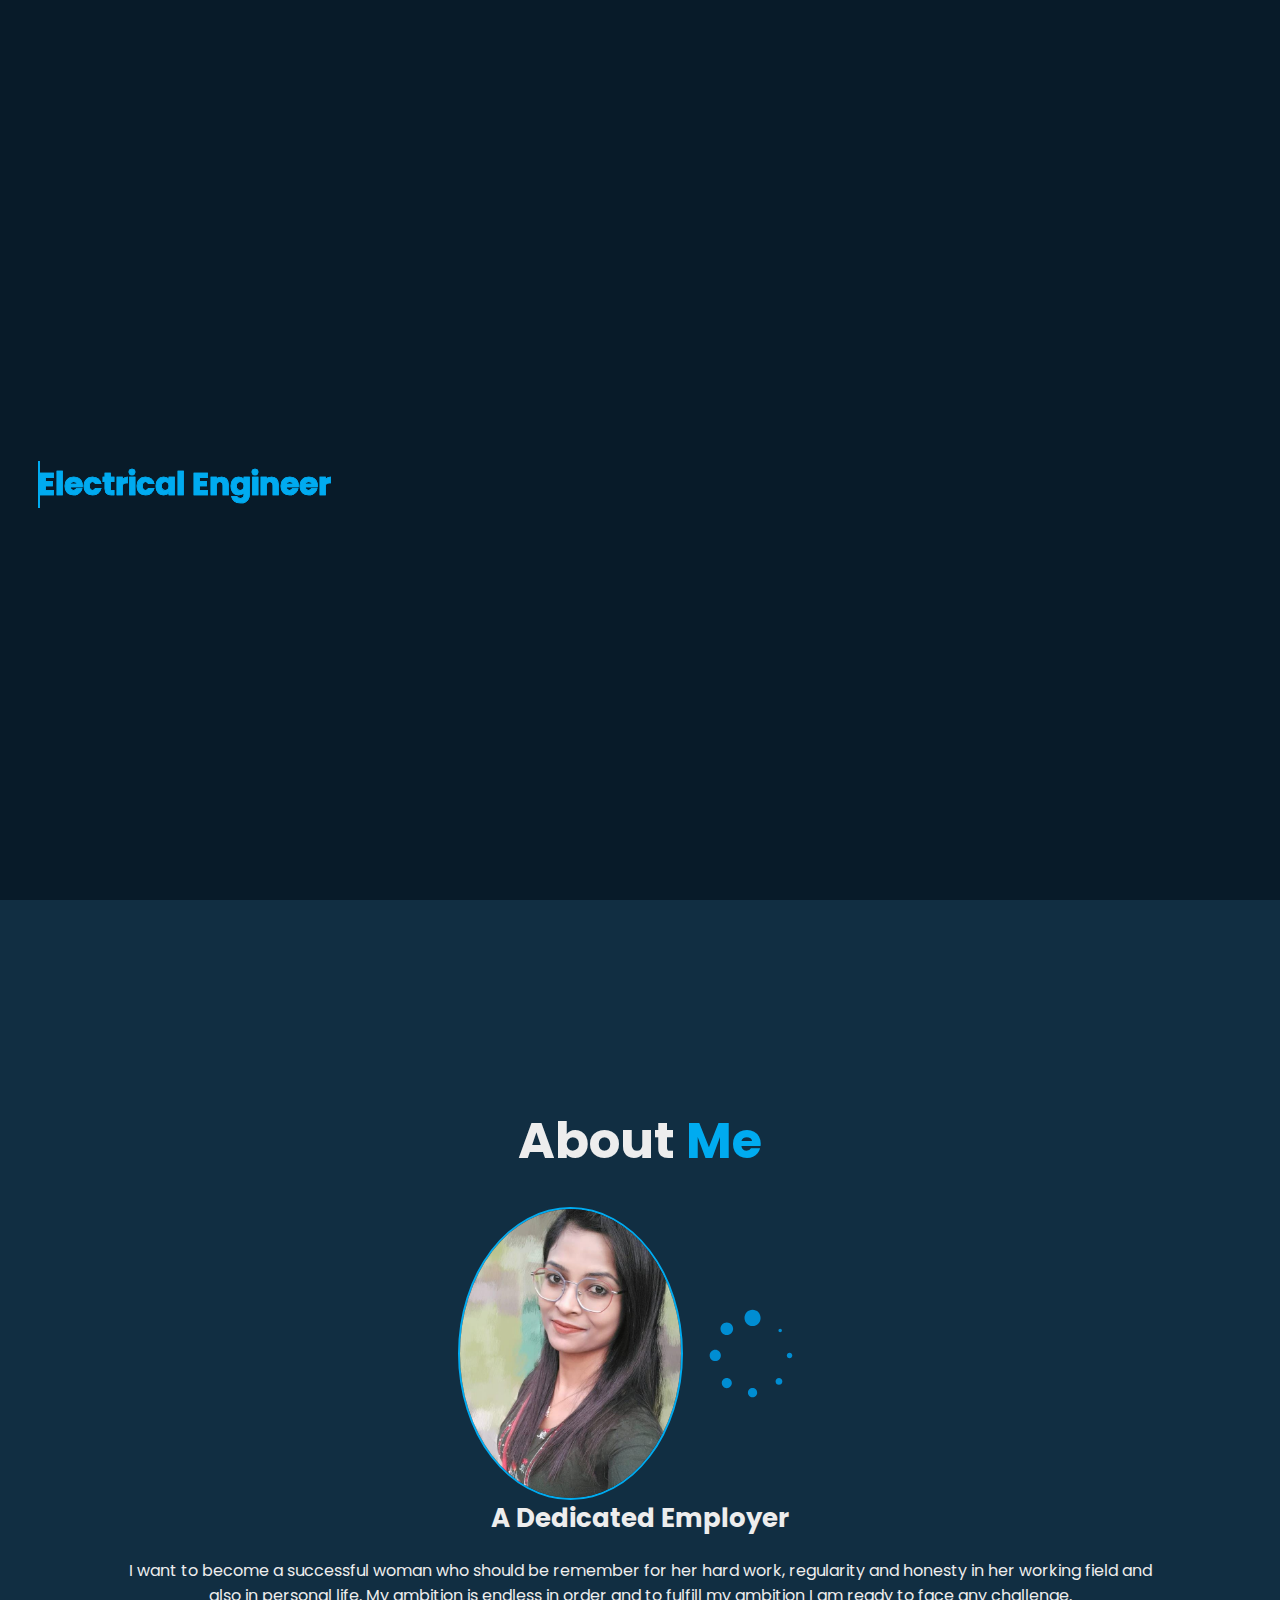
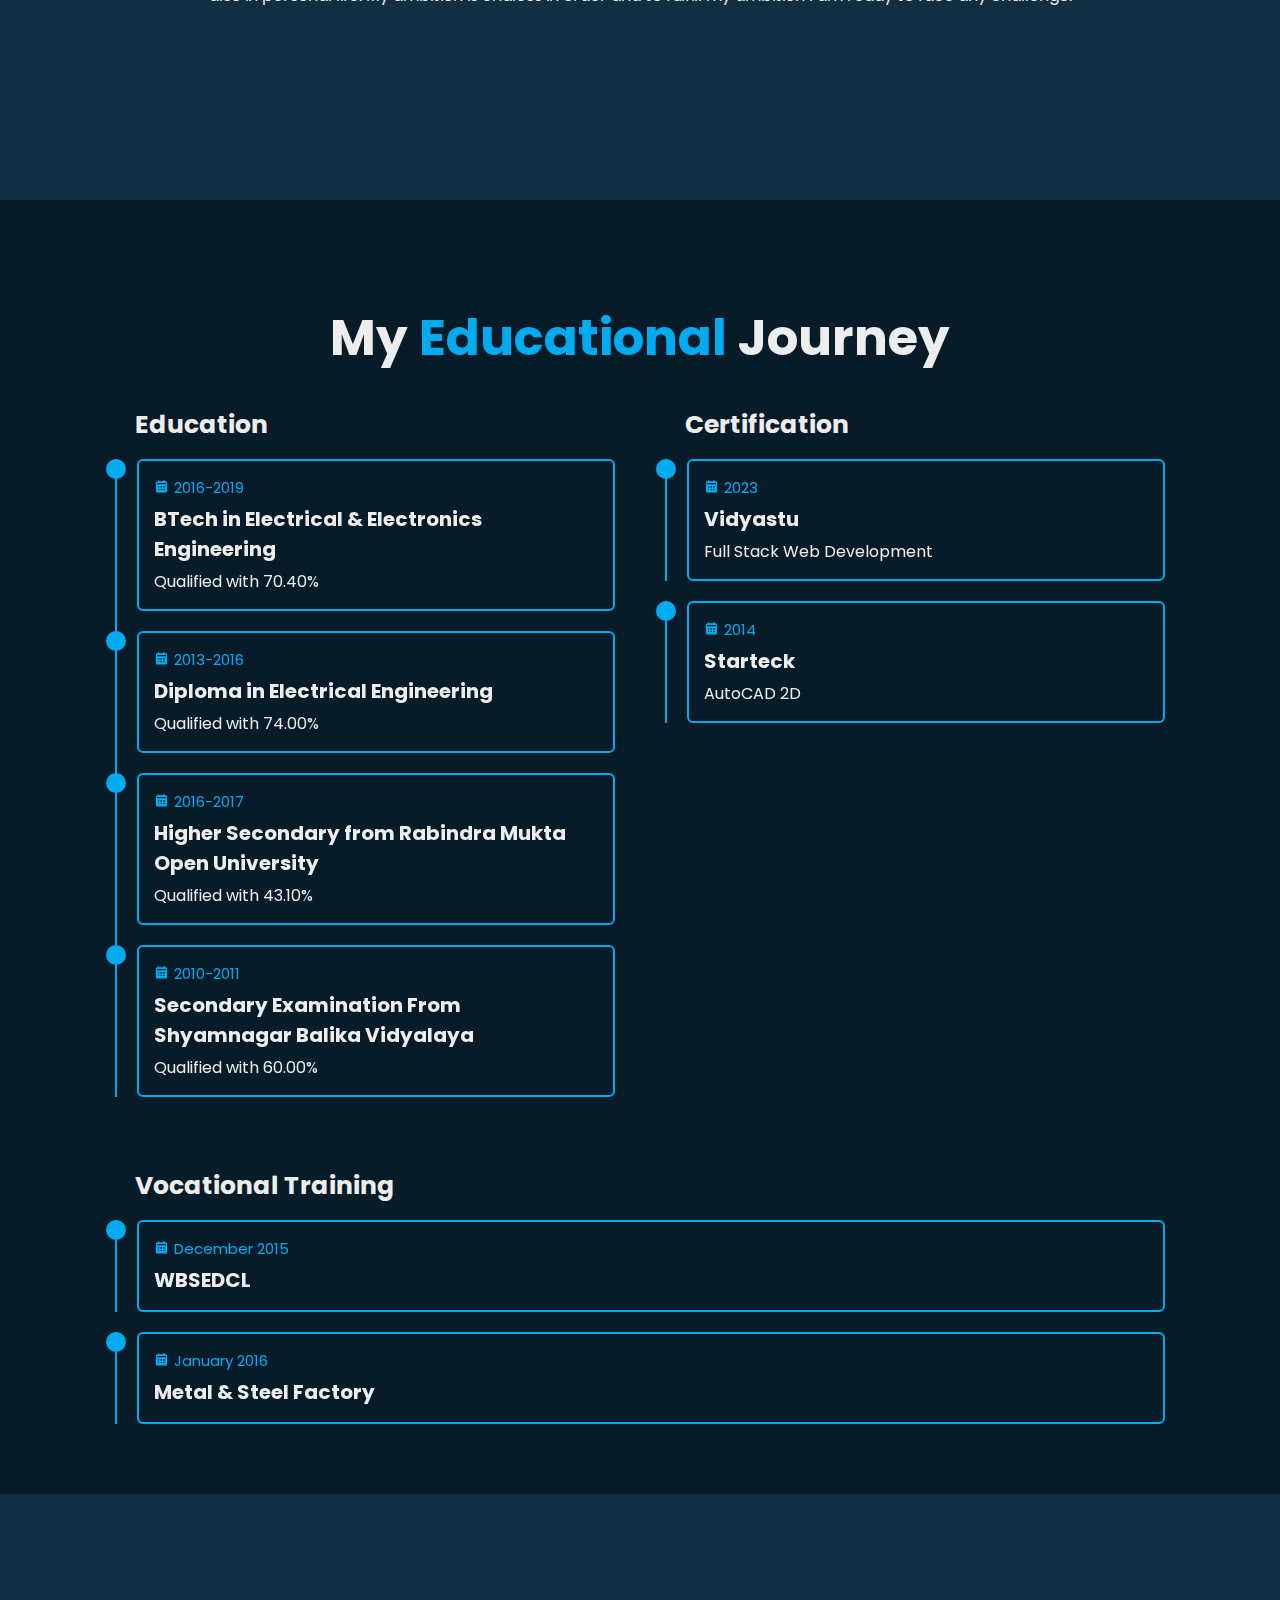
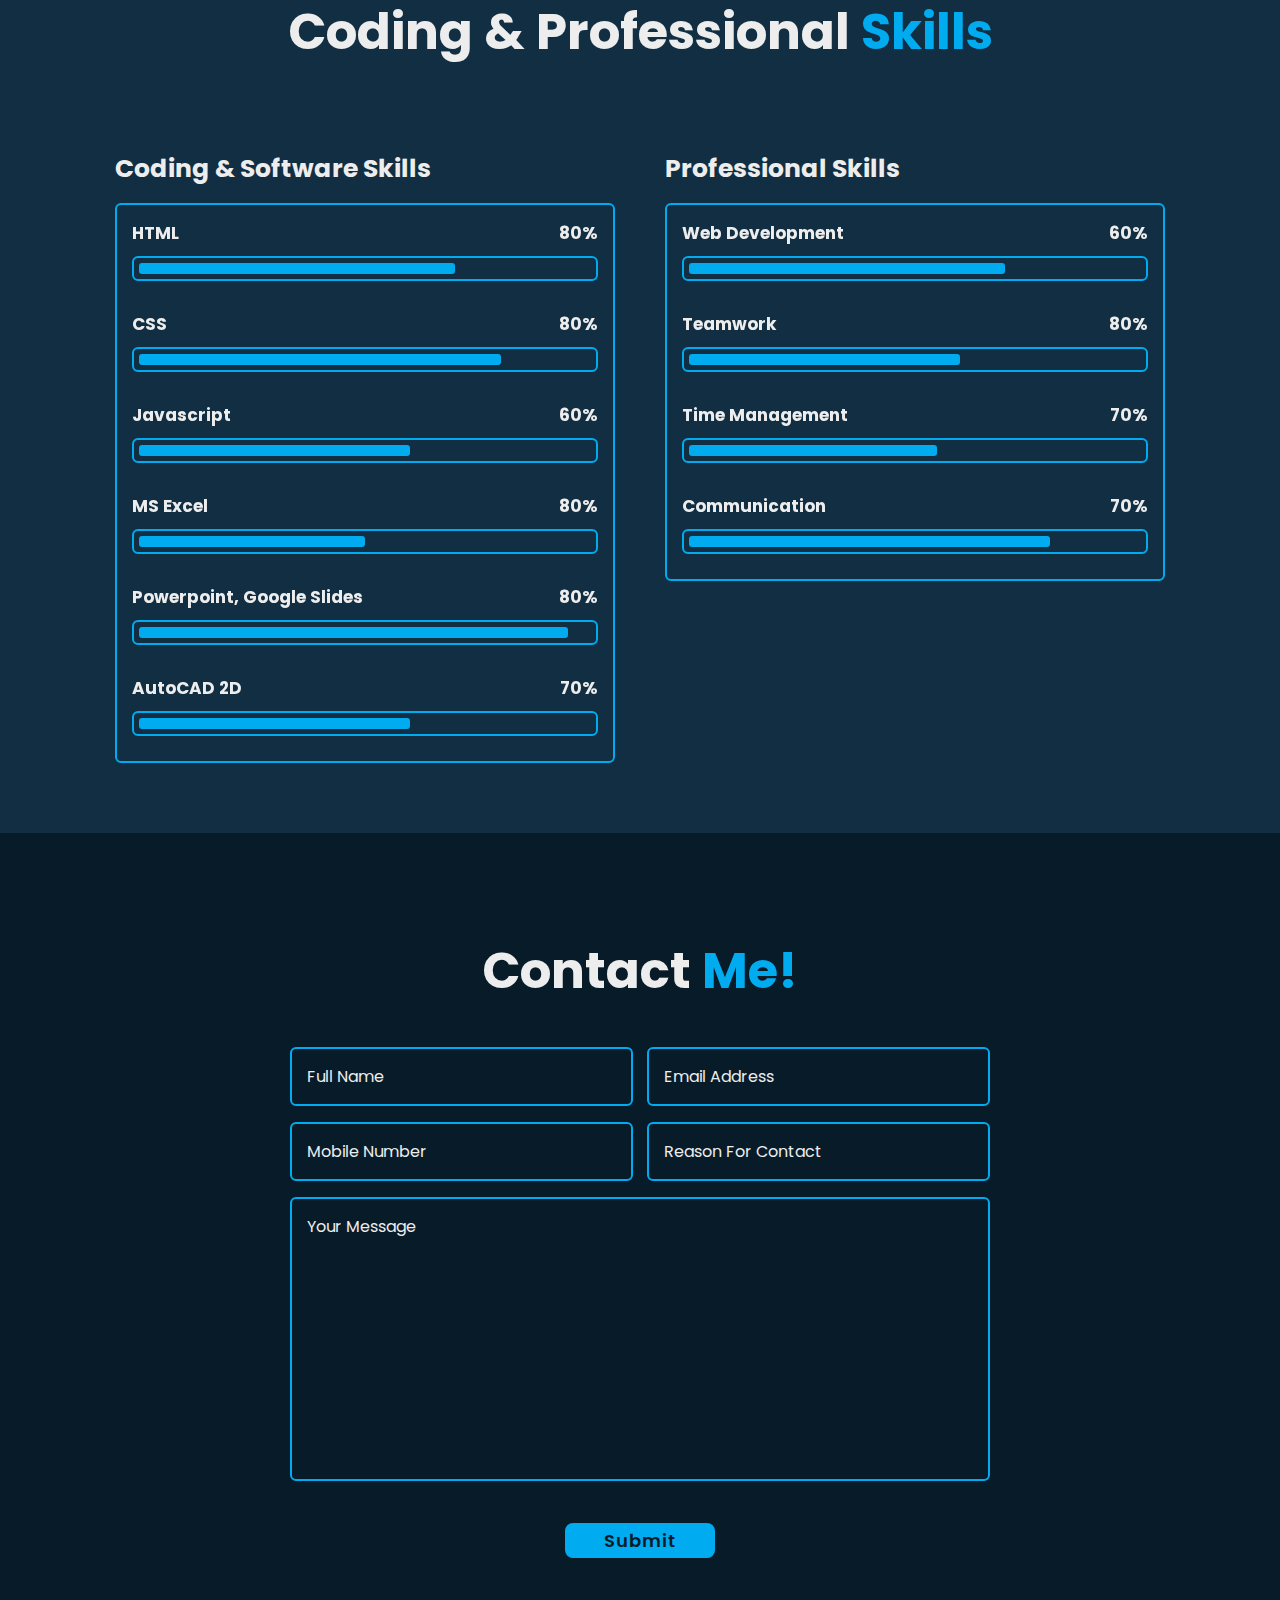
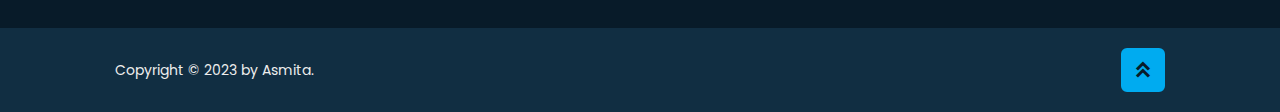
<file: index.html>
<!DOCTYPE html>
<html lang="en">
<head>
    <meta charset="UTF-8">
    <meta http-equiv="X-UA-Compatible" content="IE=edge">
    <meta name="viewport" content="width=device-width, initial-scale=1.0">
    <link rel="stylesheet" href="style.css">
    <link rel="stylesheet" href="script.js">
    <title>Resume</title>


    <!-- box icons -->
    <link href='https://unpkg.com/boxicons@2.1.4/css/boxicons.min.css' rel='stylesheet'>
</head>
<body>
    <!-- header design  -->
    <header class="header">
        <a href="#" class="logo">Asmita.<span class="animate" style="--i:1;"></span></a>

        <div class="bx bx-menu" id="menu-icon"><span class="animate" style="--i:2;"></span></div>

        <nav class="navbar">
            <a href="#home" class="active">Home</a>
            <a href="#about">About</a>
            <a href="#education">Education</a>
            <a href="#skills">Skills</a>
            <a href="#contact">Contact</a>

            <span class="active-nav"></span>
            <span class="animate" style="--i:2;"></span>
        </nav>
    </header>

    <!-- home section design -->
    <section class="home show-animate" id="home">
        <div class="home-content">
            <h1>Hi, I'm <span>Asmita Jana</span><span class="animate" style="--i:2;"></span></h1>
            <div class="text-animate">
                <h3>Full Stack Developer</h3>
                <span class="animate" style="--i:3;"></span>
            </div>

            <div class="text-animate">
                <h3>Electrical Engineer</h3>
            </div>

            <div class="btn-box">
                <a href="./exp.html" target="_blank" class="btn">Experience</a>
                <a href="#contact" class="btn">Let's Talk</a>
                <span class="animate" style="--i:5;"></span>
            </div>

            <div class="home-sci">
                <a href="https://www.facebook.com/asmita.jana.7?mibextid=b06tZ0" target="_blank"><i class='bx bxl-facebook'></i></a>
                <a href="https://www.linkedin.com/in/asmita-jana-796718286" target="_blank"><i class='bx bxl-linkedin'></i></a>
                <span class="animate" style="--i:6;"></span>
            </div>
    
        </div>

        <div class="home-imgHover"></div>
    </section>

    <!-- about section design -->
    <section class="about" id="about">
        <h2 class="heading">About <span>Me</span></h2>

        <div class="about-img">
            <img src="./asmita.jpeg" alt="">
            <div class="loading">
                <svg xmlns="http://www.w3.org/2000/svg" viewBox="0 0 4335 4335" width="100" height="100">
                  <path fill="#008DD2" d="M3346 1077c41,0 75,34 75,75 0,41 -34,75 -75,75 -41,0 -75,-34 -75,-75 0,-41 34,-75 75,-75zm-1198 -824c193,0 349,156 349,349 0,193 -156,349 -349,349 -193,0 -349,-156 -349,-349 0,-193 156,-349 349,-349zm-1116 546c151,0 274,123 274,274 0,151 -123,274 -274,274 -151,0 -274,-123 -274,-274 0,-151 123,-274 274,-274zm-500 1189c134,0 243,109 243,243 0,134 -109,243 -243,243 -134,0 -243,-109 -243,-243 0,-134 109,-243 243,-243zm500 1223c121,0 218,98 218,218 0,121 -98,218 -218,218 -121,0 -218,-98 -218,-218 0,-121 98,-218 218,-218zm1116 434c110,0 200,89 200,200 0,110 -89,200 -200,200 -110,0 -200,-89 -200,-200 0,-110 89,-200 200,-200zm1145 -434c81,0 147,66 147,147 0,81 -66,147 -147,147 -81,0 -147,-66 -147,-147 0,-81 66,-147 147,-147zm459 -1098c65,0 119,53 119,119 0,65 -53,119 -119,119 -65,0 -119,-53 -119,-119 0,-65 53,-119 119,-119z"
                  />
                </svg>
              </div>
        </div>

        <div class="about-content">
            <h3>A Dedicated Employer</h3>
            <p>I want to become a successful woman who should be remember for her hard work, regularity and honesty in her working field and also in personal life. My ambition is endless in order and to fulfill my ambition I am ready to face any challenge.</p>
        </div>
    </section>

    <!-- education section design  -->
    <section class="education" id="education">
        <h2 class="heading">My <span>Educational</span> Journey</h2>

        <div class="education-row">
            <div class="education-column">
                <h3 class="title">Education</h3>

                <div class="education-box">
                    <div class="education-content">
                        <div class="content">
                            <div class="year"><i class='bx bxs-calendar'></i>2016-2019</div>
                            <h3>BTech in Electrical & Electronics Engineering</h3>
                            <p>Qualified with 70.40%</p>
                        </div>
                    </div>

                    <div class="education-content">
                        <div class="content">
                            <div class="year"><i class='bx bxs-calendar'></i>2013-2016</div>
                            <h3>Diploma in Electrical Engineering</h3>
                            <p>Qualified with 74.00%</p>
                        </div>
                    </div>

                    <div class="education-content">
                        <div class="content">
                            <div class="year"><i class='bx bxs-calendar'></i>2016-2017</div>
                            <h3>Higher Secondary from Rabindra Mukta Open University</h3>
                            <p>Qualified with 43.10%</p>
                        </div>
                    </div>

                    <div class="education-content">
                        <div class="content">
                            <div class="year"><i class='bx bxs-calendar'></i>2010-2011</div>
                            <h3>Secondary Examination From Shyamnagar Balika Vidyalaya</h3>
                            <p>Qualified with 60.00%</p>
                        </div>
                    </div>
                </div>
            </div>

            <div class="education-column">
                <h3 class="title">Certification</h3>

                <div class="education-box">
                    <div class="education-content">
                        <div class="content">
                            <div class="year"><i class='bx bxs-calendar'></i>2023</div>
                            <h3>Vidyastu</h3>
                            <p>Full Stack Web Development</p>
                        </div>
                    </div>
                </div>

                <div class="education-box">
                    <div class="education-content">
                        <div class="content">
                            <div class="year"><i class='bx bxs-calendar'></i>2014</div>
                            <h3>Starteck</h3>
                            <p>AutoCAD 2D</p>
                        </div>
                    </div>
                </div>
            </div>
            <div class="education-column">
                <h3 class="title">Vocational Training</h3>

                <div class="education-box">
                    <div class="education-content">
                        <div class="content">
                            <div class="year"><i class='bx bxs-calendar'></i>December 2015</div>
                            <h3>WBSEDCL</h3>
                        </div>
                    </div>
                </div>

                <div class="education-box">
                    <div class="education-content">
                        <div class="content">
                            <div class="year"><i class='bx bxs-calendar'></i>January 2016</div>
                            <h3>Metal & Steel Factory</h3>
                        </div>
                    </div>
                </div>
            </div>
        </div>
    </section>

    <!-- skill section design  -->
    <section class="skills" id="skills">
        <h2 class="heading">Coding & Professional <span>Skills</span></h2>

        <div class="skills-row">
            <div class="skills-column">
                <h3 class="title">Coding & Software Skills</h3>

                <div class="skills-box">
                    <div class="skills-content">
                        <div class="progress">
                            <h3>HTML <span>80%</span></h3>
                            <div class="bar"><span></span></div>
                        </div>

                        <div class="progress">
                            <h3>CSS <span>80%</span></h3>
                            <div class="bar"><span></span></div>
                        </div>

                        <div class="progress">
                            <h3>Javascript <span>60%</span></h3>
                            <div class="bar"><span></span></div>
                        </div>

                        <div class="progress">
                            <h3>MS Excel<span>80%</span></h3>
                            <div class="bar"><span></span></div>
                        </div>

                        <div class="progress">
                            <h3>Powerpoint, Google Slides <span>80%</span></h3>
                            <div class="bar"><span></span></div>
                        </div>

                        <div class="progress">
                            <h3>AutoCAD 2D <span>70%</span></h3>
                            <div class="bar"><span></span></div>
                        </div>
                    </div>
                </div>
            </div>

            <div class="skills-column">
                <h3 class="title">Professional Skills</h3>

                <div class="skills-box">
                    <div class="skills-content">

                        <div class="progress">
                            <h3>Web Development <span>60%</span></h3>
                            <div class="bar"><span></span></div>
                        </div>


                        <div class="progress">
                            <h3>Teamwork <span>80%</span></h3>
                            <div class="bar"><span></span></div>
                        </div>

                        <div class="progress">
                            <h3>Time Management <span>70%</span></h3>
                            <div class="bar"><span></span></div>
                        </div>

                        <div class="progress">
                            <h3>Communication <span>70%</span></h3>
                            <div class="bar"><span></span></div>
                        </div>
                    </div>
                </div>
            </div>

        </div>

    </section>

    <!-- contact section design  -->
    <section class="contact" id="contact">
        <h2 class="heading">Contact <span>Me!</span></h2>

        <form method="get" action="mailto: asmi.asmitajana@gmail.com" enctype="text/plain">
            <div class="input-box">
                <div class="input-field">
                    <input type="text" placeholder="Full Name" required>
                    <span class="focus"></span>
                </div>
                <div class="input-field">
                    <input type="text" placeholder="Email Address" required>
                    <span class="focus"></span>
                </div>
            </div>

            <div class="input-box">
                <div class="input-field">
                    <input type="number" placeholder="Mobile Number" required>
                    <span class="focus"></span>
                </div>
                <div class="input-field">
                    <input type="text" placeholder="Reason For Contact" required>
                    <span class="focus"></span>
                </div>
            </div>

            <div class="textarea-field">
                <textarea name="" id="" cols="30" rows="10" placeholder="Your Message" required></textarea>
                <span class="focus"></span>
            </div>

            <div class="btn-box btns">
                <button type="submit" class="btn">Submit</button>
            </div>
        </form>
    </section>

    <!-- footer design  -->
    <footer class="footer">
        <div class="footer-text">
            <p>Copyright &copy; 2023 by Asmita.</p>
        </div>

        <div class="footer-iconTop">
            <a href="#"><i class='bx bxs-chevrons-up'></i></a>
        </div>
    </footer>


    <script src="script.js"></script>

</body>
</html>
</file>
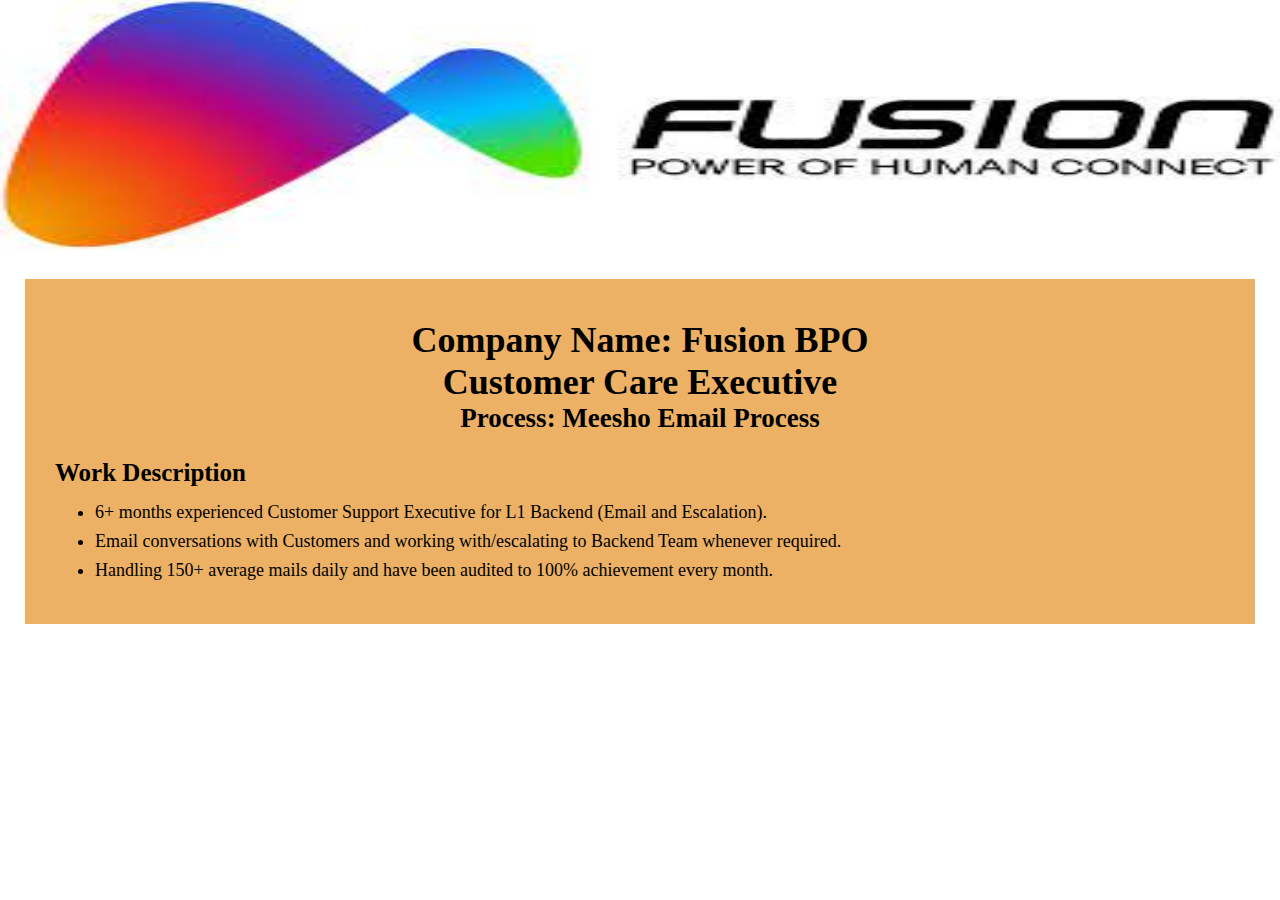
<file: exp.html>
<!DOCTYPE html>
<html lang="en">
<head>
    <meta charset="UTF-8">
    <meta name="viewport" content="width=device-width, initial-scale=1.0">
    <title>Document</title>
    <link rel="stylesheet" href="styles.css">
</head>
<body>
    <div class="main-img">
        <img src="[data-uri]" alt="">
    </div>
    <div class="main-part">
        <div class="position">
            <h1>Company Name: Fusion BPO</h1>
            <h1>Customer Care Executive</h1>
            <h2>Process: Meesho Email Process</h2>
    
        </div>
        <div class="details">
            <h3>Work Description</h3>
            <ul>
                <li>6+ months experienced Customer Support Executive for L1 Backend (Email and Escalation).</li>
    
                <li>Email conversations with Customers and working with/escalating to Backend Team whenever required.</li>
                    
                <li>Handling 150+ average mails daily and have been audited to 100% achievement every month.</li>
            </ul>
        </div>
    </div>
    
</body>
</html>
</file>
<file: style.css>
@import url('https://fonts.googleapis.com/css2?family=Poppins:ital,wght@0,300;0,400;0,500;0,600;0,700;0,800;0,900;1,300;1,400;1,500;1,600;1,700;1,800;1,900&display=swap');

* {
    margin: 0;
    padding: 0;
    box-sizing: border-box;
    text-decoration: none;
    border: none;
    outline: none;
    scroll-behavior: smooth;
    font-family: 'Poppins', sans-serif;
}



.loading:hover path {
    fill: red;
}
  
.loading {
    margin: 20px;
    width: 100px;
    height: 100px;
    -webkit-animation-name: spin;
    -webkit-animation-duration: 2000ms;
    -webkit-animation-iteration-count: infinite;
    -webkit-animation-timing-function: linear;
    -moz-animation-name: spin;
    -moz-animation-duration: 2000ms;
    -moz-animation-iteration-count: infinite;
    -moz-animation-timing-function: linear;
    -ms-animation-name: spin;
    -ms-animation-duration: 2000ms;
    -ms-animation-iteration-count: infinite;
    -ms-animation-timing-function: linear;
    animation-name: spin;
    animation-duration: 2000ms;
    animation-iteration-count: infinite;
    animation-timing-function: linear;
}
  
  @-ms-keyframes spin {
    from {
      -ms-transform: rotate(0deg);
    }
    to {
      -ms-transform: rotate(360deg);
    }
  }
  
  @-moz-keyframes spin {
    from {
      -moz-transform: rotate(0deg);
    }
    to {
      -moz-transform: rotate(360deg);
    }
  }
  
  @-webkit-keyframes spin {
    from {
      -webkit-transform: rotate(0deg);
    }
    to {
      -webkit-transform: rotate(360deg);
    }
  }
  
  @keyframes spin {
    from {
      transform: rotate(0deg);
    }
    to {
      transform: rotate(360deg);
    }
  }
  
  

:root {
    --bg-color: #081b29;
    --second-bg-color: rgb(17, 46, 66);
    --text-color: rgb(237, 237, 237);
    --main-color: rgb(0, 171, 240);
}
html {
    font-size: 62.5%;
    overflow-x: hidden;
}
body {
    background: var(--bg-color);
    color: var(--text-color);
}
.header {
    position: fixed;
    top: 0;
    left: 0;
    width: 100%;
    padding: 2rem 9%;
    background: transparent;
    display: flex;
    justify-content: space-between;
    align-items: center;
}
.header.sticky {
    background: var(--bg-color);
}
.logo {
    position: relative;
    font-size: 2.5rem;
    color: var(--text-color);
    font-weight: 600;
}
.navbar {
    position: relative;
}
.navbar a {
    font-size: 1.7rem;
    color: var(--text-color);
    font-weight: 500;
    margin-left: 3.5rem;
    transition: .3s;
}
.navbar a:hover,
.navbar a.active {
    color: var(--main-color);
}

#menu-icon {
    position: relative;
    font-size: 3.6rem;
    color: var(--text-color);
    cursor: pointer;
    display: none;
}

section {
    min-height: 100vh;
    padding: 10rem 9% 2rem;
}
.home {
    display: flex;
    align-items: center;
    padding: 0 3%;

}
.home-content {
    max-width: 60rem;
}
.home-content h1 {
    position: relative;
    display: inline-block;
    font-size: 5.6rem;
    font-weight: 700;
    line-height: 1.3;
}
.home-content h1 span {
    color: var(--text-color);
}
.home-content .text-animate {
    position: relative;
    width: 32.8rem;
}
.home-content .text-animate h3 {
    font-size: 3.1rem;
    font-weight: 700;
    color: transparent;
    -webkit-text-stroke: .7px var(--main-color);
    background-image: linear-gradient(var(--main-color),var(--main-color));
    background-repeat: no-repeat;
    -webkit-background-clip: text;
    background-position: 0 0;
    animation: homeBgText 6s linear infinite;
    animation-delay: 2s;
}
.home-content .text-animate h3::before {
    content: '';
    position: absolute;
    top: 0;
    left: 0;
    width: 0;
    height: 100%;
    border-right: 2px solid var(--main-color);
    z-index: -1;
}
.home-content p {
    position: relative;
    font-size: 1.6rem;
    margin: 2rem 0 4rem;
}
.btn-box {
    position: relative;
    display: flex;
    justify-content: space-between;
    width: 34.5rem;
    height: 5rem;
    padding-top: 15px;
}
.btn-box .btn {
    position: relative;
    display: inline-flex;
    justify-content: center;
    align-items: center;
    width: 15rem;
    height: 100%;
    background: var(--main-color);
    border: .2rem solid var(--main-color);
    border-radius: .8rem;
    font-size: 1.8rem;
    font-weight: 600;
    letter-spacing: .1rem;
    color: var(--bg-color);
    z-index: 1;
    overflow: hidden;
    transition: .5s;
}
.btn-box .btn:hover {
    color: var(--main-color);
}
.btn-box .btn:nth-child(2) {
    background: transparent;
    color: var(--main-color);
}
.btn-box .btn:nth-child(2):hover {
    color: var(--bg-color);
}
.btn-box .btn:nth-child(2)::before {
    background: var(--main-color);
}
.btn-box .btn::before {
    content: '';
    position: absolute;
    top: 0;
    left: 0;
    width: 0;
    height: 100%;
    background: var(--bg-color);
    z-index: -1;
    transition: .5s;
}
.btn-box .btn:hover::before {
    width: 100%;
}
.home-sci {
    position: absolute;
    display: flex;
    width: 170px;
    bottom: 4rem;
}
.home-sci a {
    position: relative;
    display: inline-flex;
    justify-content: center;
    align-items: center;
    width: 40px;
    height: 40px;
    background: transparent;
    border: .2rem solid var(--main-color);
    border-radius: 50%;
    font-size: 20px;
    color: var(--main-color);
    z-index: 1;
    overflow: hidden;
    transition: .5s;
    margin-right: 8px;
}
.home-sci a:hover {
    color: var(--bg-color);
}
.home-sci a::before {
    content: '';
    position: absolute;
    top: 0;
    left: 0;
    width: 0;
    height: 100%;
    background: var(--main-color);
    z-index: -1;
    transition: .5s;
}
.home-sci a:hover::before {
    width: 100%;
}

.about {
    display: flex;
    justify-content: center;
    align-items: center;
    flex-direction: column;
    gap: 2rem;
    background: var(--second-bg-color);
    padding-bottom: 6rem;
}
.heading {
    font-size: 5rem;
    margin-bottom: 3rem;
    text-align: center;
}

span {
    color: var(--main-color);
}
.about-img {
    position: relative;
    width: 25rem;
    height: 25rem;
    border-radius: 50%;
    display: flex;
    justify-content: center;
    align-items: center;
}
.about-img img {
    width: 90%;
    border-radius: 50%;
    border: .2rem solid var(--main-color);
}
.about-img .circle-spin {
    position: absolute;
    top: 50%;
    left: 50%;
    transform: translate(-50%, -50%) rotate(0);
    width: 100%;
    height: 100%;
    border-radius: 50%;
    border-top: .2rem solid var(--second-bg-color);
    border-bottom: .2rem solid var(--second-bg-color);
    border-left: .2rem solid var(--main-color);
    border-right: .2rem solid var(--main-color);
    animation: aboutSpinner 8s linear infinite;
}
.about-content {
    text-align: center;
}
.about-content h3 {
    font-size: 2.6rem;
}
.about-content p {
    font-size: 1.6rem;
    margin: 2rem 0 3rem;
}
.btn-box.btns {
    display: inline-block;
    width: 15rem;
}
.btn-box.btns a::before {
    background: var(--second-bg-color);
}

.education {
    display: flex;
    justify-content: center;
    align-items: center;
    flex-direction: column;
    min-height: auto;
    padding-bottom: 5rem;
}
.education .education-row {
    display: flex;
    flex-wrap: wrap;
    gap: 5rem;
}
.education-row .education-column {
    flex: 1 1 40rem;
}
.education-column .title {
    font-size: 2.5rem;
    margin: 0 0 1.5rem 2rem;
}
.education-column .education-box {
    border-left: .2rem solid var(--main-color);
}
.education-box .education-content {
    position: relative;
    padding-left: 2rem;
}
.education-box .education-content::before {
    content: '';
    position: absolute;
    top: 0;
    left: -1.1rem;
    width: 2rem;
    height: 2rem;
    background: var(--main-color);
    border-radius: 50%;
}
.education-content .content {
    position: relative;
    padding: 1.5rem;
    border: .2rem solid var(--main-color);
    border-radius: .6rem;
    margin-bottom: 2rem;
    overflow: hidden;
}
.education-content .content::before {
    content: '';
    position: absolute;
    top: 0;
    left: 0;
    width: 0;
    height: 100%;
    background: var(--second-bg-color);
    z-index: -1;
    transition: .5s;
}
.education-content .content:hover::before {
    width: 100%;
}
.education-content .content .year {
    font-size: 1.5rem;
    color: var(--main-color);
    padding-bottom: .5rem;
}
.education-content .content .year i {
    padding-right: .5rem;
}
.education-content .content h3 {
    font-size: 2rem;
}
.education-content .content p {
    font-size: 1.6rem;
    padding-top: .5rem;
}
.skills {
    min-height: auto;
    padding-bottom: 7rem;
    background: var(--second-bg-color);
}
.skills .skills-row {
    display: flex;
    flex-wrap: wrap;
    gap: 5rem;
}
.skills-row .skills-column {
    flex: 1 1 40rem;
}
.skills-column .title {
    padding-top: 5rem;
    font-size: 2.5rem;
    margin: 0 0 1.5rem;
}
.skills-box .skills-content {
    position: relative;
    border: .2rem solid var(--main-color);
    border-radius: .6rem;
    padding: .5rem 1.5rem;
    z-index: 1;
    overflow: hidden;
}
.skills-box .skills-content::before {
    content: '';
    position: absolute;
    top: 0;
    left: 0;
    width: 0;
    height: 100%;
    background: var(--bg-color);
    z-index: -1;
    transition: .5s;
}
.skills-box .skills-content:hover::before {
    width: 100%;
}

.skills-content .progress {
    padding: 1rem 0;
}
.skills-content .progress h3 {
    font-size: 1.7rem;
    display: flex;
    justify-content: space-between;
}
.skills-content .progress h3 span {
    color: var(--text-color);
}
.skills-content .progress .bar {
    height: 2.5rem;
    border-radius: .6rem;
    border: .2rem solid var(--main-color);
    padding: .5rem;
    margin: 1rem 0;
}
.skills-content .progress .bar span {
    display: block;
    height: 100%;
    border-radius: .3rem;
    background: var(--main-color);
}
.skills-column:nth-child(1) .skills-content .progress:nth-child(1) .bar span {
    width: 70%;
}
.skills-column:nth-child(1) .skills-content .progress:nth-child(2) .bar span {
    width: 80%;
}
.skills-column:nth-child(1) .skills-content .progress:nth-child(3) .bar span {
    width: 60%;
}
.skills-column:nth-child(1) .skills-content .progress:nth-child(4) .bar span {
    width: 50%;
}
.skills-column:nth-child(1) .skills-content .progress:nth-child(5) .bar span {
    width: 95%;
}
.skills-column:nth-child(1) .skills-content .progress:nth-child(6) .bar span {
    width: 60%;
}
.skills-column:nth-child(1) .skills-content .progress:nth-child(7) .bar span {
    width: 70%;
}
.skills-column:nth-child(1) .skills-content .progress:nth-child(8) .bar span {
    width: 90%;
}
.skills-column:nth-child(1) .skills-content .progress:nth-child(9) .bar span {
    width: 85%;
}
.skills-column:nth-child(1) .skills-content .progress:nth-child(10) .bar span {
    width: 60%;
}




.skills-column:nth-child(2) .skills-content .progress:nth-child(1) .bar span {
    width: 70%;
}
.skills-column:nth-child(2) .skills-content .progress:nth-child(2) .bar span {
    width: 60%;
}
.skills-column:nth-child(2) .skills-content .progress:nth-child(3) .bar span {
    width: 55%;
}
.skills-column:nth-child(2) .skills-content .progress:nth-child(4) .bar span {
    width: 80%;
}
.skills-column:nth-child(2) .skills-content .progress:nth-child(5) .bar span {
    width: 70%;
}
.skills-column:nth-child(2) .skills-content .progress:nth-child(6) .bar span {
    width: 90%;
}
.skills-column:nth-child(2) .skills-content .progress:nth-child(7) .bar span {
    width: 60%;
}
.skills-column:nth-child(2) .skills-content .progress:nth-child(8) .bar span {
    width: 30%;
}
.skills-column:nth-child(2) .skills-content .progress:nth-child(9) .bar span {
    width: 40%;
}
.skills-column:nth-child(2) .skills-content .progress:nth-child(10) .bar span {
    width: 55%;
}
.skills-column:nth-child(2) .skills-content .progress:nth-child(11) .bar span {
    width: 40%;
}



.contact {
    min-height: auto;
    padding-bottom: 7rem;
}
.contact form {
    max-width: 70rem;
    margin: 0 auto;
    text-align: center;
}
.contact form .input-box {
    position: relative;
    display: flex;
    justify-content: space-between;
    flex-wrap: wrap;
}
.contact form .input-box .input-field {
    position: relative;
    width: 49%;
    margin: .8rem 0;
}
.contact form .input-box .input-field input, .contact form .textarea-field textarea {
    width: 100%;
    height: 100%;
    padding: 1.5rem;
    font-size: 1.6rem;
    color: var(--text-color);
    background: transparent;
    border-radius: .6rem;
    border: .2rem solid var(--main-color);
}
.contact form .focus {
    position: absolute;
    top: 0;
    left: 0;
    width: 0;
    height: 100%;
    background: var(--second-bg-color);
    border-radius: .6rem;
    z-index: -1;
    transition: .5s;
}
.contact form .input-box .input-field input:focus~.focus,
.contact form .input-box .input-field input:valid~.focus, 
.contact form .textarea-field textarea:focus~.focus,
.contact form .textarea-field textarea:valid~.focus {
    width: 100%;
}



.contact form .input-box .input-field input::placeholder, .contact form .textarea-field textarea::placeholder {
    color: var(--text-color);
}
.contact form .textarea-field {
    position: relative;
    margin: .8rem 0 2.7rem;
    display: flex;
}
.contact form .textarea-field textarea {
    resize: none;
}
.contact form .btn-box.btns .btn {
    cursor: pointer;
}
.footer {
    display: flex;
    justify-content: space-between;
    align-items: center;
    flex-wrap: wrap;
    padding: 2rem 9%;
    background: var(--second-bg-color);
}
.footer-text p {
    font-size: 1.4rem;
}
.footer-iconTop a {
    position: relative;
    display: inline-flex;
    justify-content: center;
    align-items: center;
    padding: .8rem;
    background: var(--main-color);
    border: .2rem solid var(--main-color);
    border-radius: .6rem;
    z-index: 1;
    overflow: hidden;
}
.footer-iconTop a::before {
    content: '';
    position: absolute;
    top: 0;
    left: 0;
    width: 0;
    height: 100%;
    background: var(--second-bg-color);
    z-index: -1;
    transition: .5s;
}
.footer-iconTop a:hover::before {
    width: 100%;
}
.footer-iconTop a i {
    font-size: 2.4rem;
    color: var(--bg-color);
    transition: .5s;
}
.footer-iconTop a:hover i {
    color: var(--main-color);
}

/* ANIMATION RELOAD AND SCROLL    */
.animate {
    position: absolute;
    top: 0;
    right: 0;
    width: 100%;
    height: 100%;
    background: var(--bg-color);
    z-index: 98;
}

.logo .animate,
.navbar .animate,
#menu-icon .animate,
.home.show-animate .animate {
    animation: showRight 1s ease forwards;
    animation-delay: calc(.3s * var(--i));
}

/* BREAKPOINTS  */
@media (max-width: 1200px) {
    html {
        font-size: 55%;
    }
}
@media (max-width: 991px) {
    .header {
        padding: 2rem 4%;
    }
    section {
        padding: 10rem 4% 2rem;
    }
    .home {
        padding: 0 4%;
    }
    .footer {
        padding: 2rem 4%;
    }
}
@media (max-width: 768px) {
    .header {
        background: var(--bg-color);
    }

    #menu-icon {
        display: block;
    }

    .navbar {
        position: absolute;
        top: 100%;
        left: -100%;
        width: 100%;
        padding: 1rem 4%;
        background: var(--main-color);
        box-shadow: 0 .5rem 1rem rgba(0, 0, 0, .2);
        z-index: 1;
        transition: .25s ease;
        transition-delay: .25s;
    }

    .navbar.active {
        left: 0;
        transition-delay: 0s;
    }
    .navbar .active-nav {
        position: absolute;
        top: 0;
        left: -100%;
        width: 100%;
        height: 100%;
        background: var(--bg-color);
        border-top: .1rem solid rgba(0, 0, 0, .2);
        z-index: -1;
        transition: .25s ease;
        transition-delay: 0s;
    }
    .navbar.active .active-nav {
        left: 0;
        transition-delay: .25s;
    }
    .navbar a {
        display: block;
        font-size: 2rem;
        margin: 3rem 0;
        transform: translateX(-20rem);
        transition: .25s ease;
        transition-delay: 0s;
    }

    .navbar.active a {
        transform: translateX(0);
        transition-delay: .25s;
    }
}

@media (max-width: 520px) {
    html {
        font-size: 50%;
    }
    .home-content h1 {
        display: flex;
        flex-direction: column;
    }

    .home-sci {
        width: 160px;
    }

    .home-sci a {
        width: 38px;
        height: 38px;
    }
}
@media (max-width: 462px) {
    .home-content h1 {
        font-size: 5.2rem;
    }

    .education {
        padding: 10rem 4% 5rem 5%;
    }

    .contact form .input-box .input-field {
        width: 100%;
    }

    .footer {
        flex-direction: column-reverse;
    }
    .footer p {
        margin-top: 2rem;
        text-align: center;
    }
}
@media (max-width: 371px) {
    .home {
        justify-content: center;
    }

    .home-content {
        display: flex;
        justify-content: center;
        flex-direction: column;
        text-align: center;
    }

    .home-content h1 {
        font-size: 5rem;
    }
}
/* KEYFRAME ANIMATION  */
@keyframes homeBgText {
    0%,10%,100% {
        background-position: -33rem 0;
    }
    65%,85% {
        background-position: 0 0;
    }
}
@keyframes aboutSpinner {
    100% {
        transform: translate(-50%, -50%) rotate(360deg);
    }
}
@keyframes showRight {
    100% {
        width: 0;
    }
}
</file>
<file: styles.css>
* {
  margin: 0;
  padding: 0;
  box-sizing: border-box;
}

.main-img img {
  height: 250px;
  width: 100%;
}

.position {
  text-align: center;
  margin: 25px;
  font-size: 18px;
  font-weight: bold;
}

.details h3 {
  font-size: 25px;
  margin-left: 15px;
  font-weight: bold;
}

.details ul {
  font-size: 18px;
  margin-left: 55px;
  margin-top: 15px;
}

.details li {
  margin-bottom: 8px;
}


.main-part {
  margin: 25px;
  background-color: rgb(236, 177, 100);
  padding: 15px;
  padding-bottom: 35px;
}
</file>
